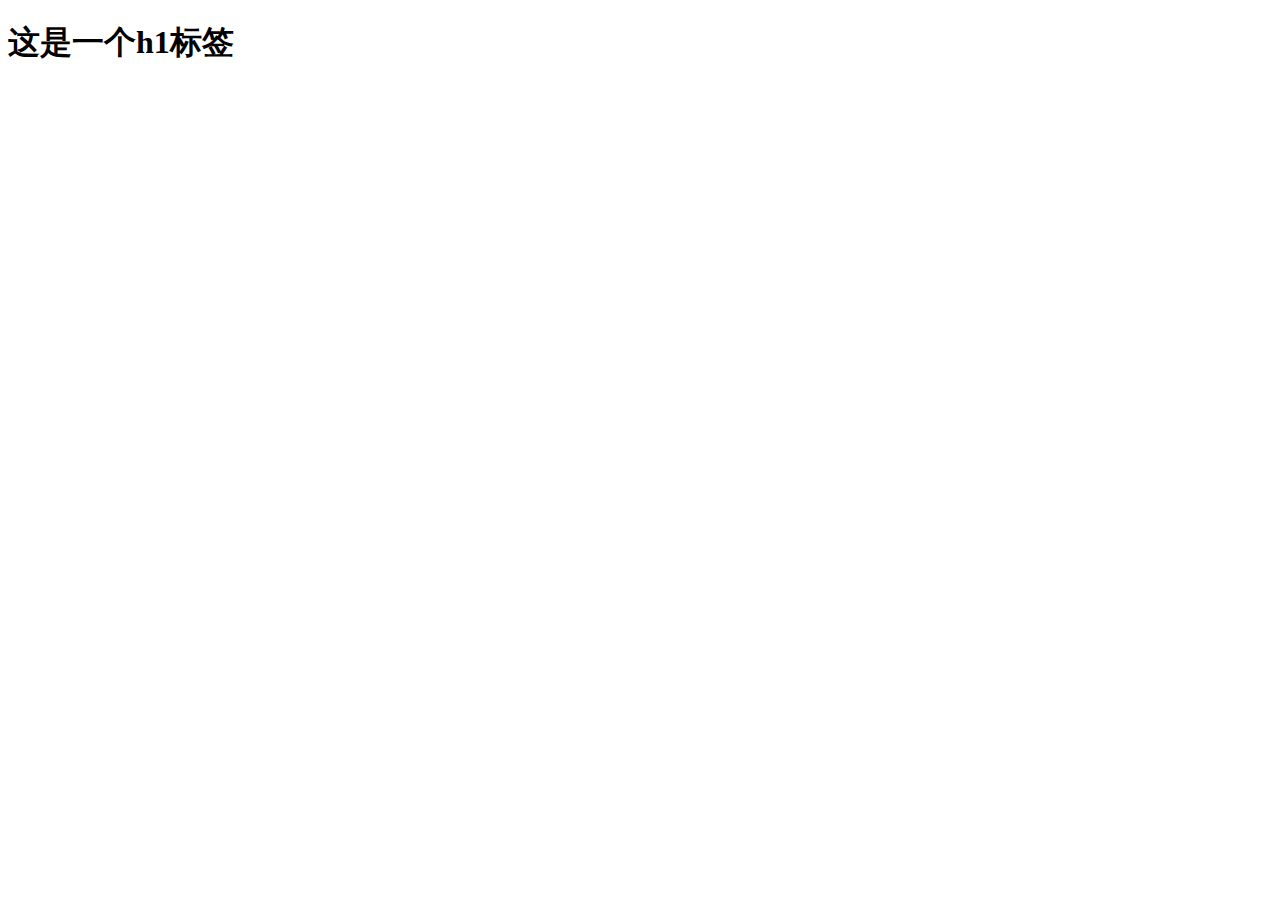
<file: index.html>
<!DOCTYPE html>
<html lang="en">

<head>
    <meta charset="UTF-8">
    <meta http-equiv="X-UA-Compatible" content="IE=edge">
    <meta name="viewport" content="width=device-width, initial-scale=1.0">
    <title>Document</title>
</head>

<body>
    <h1>这是一个h1标签</h1>
</body>

</html>
</file>
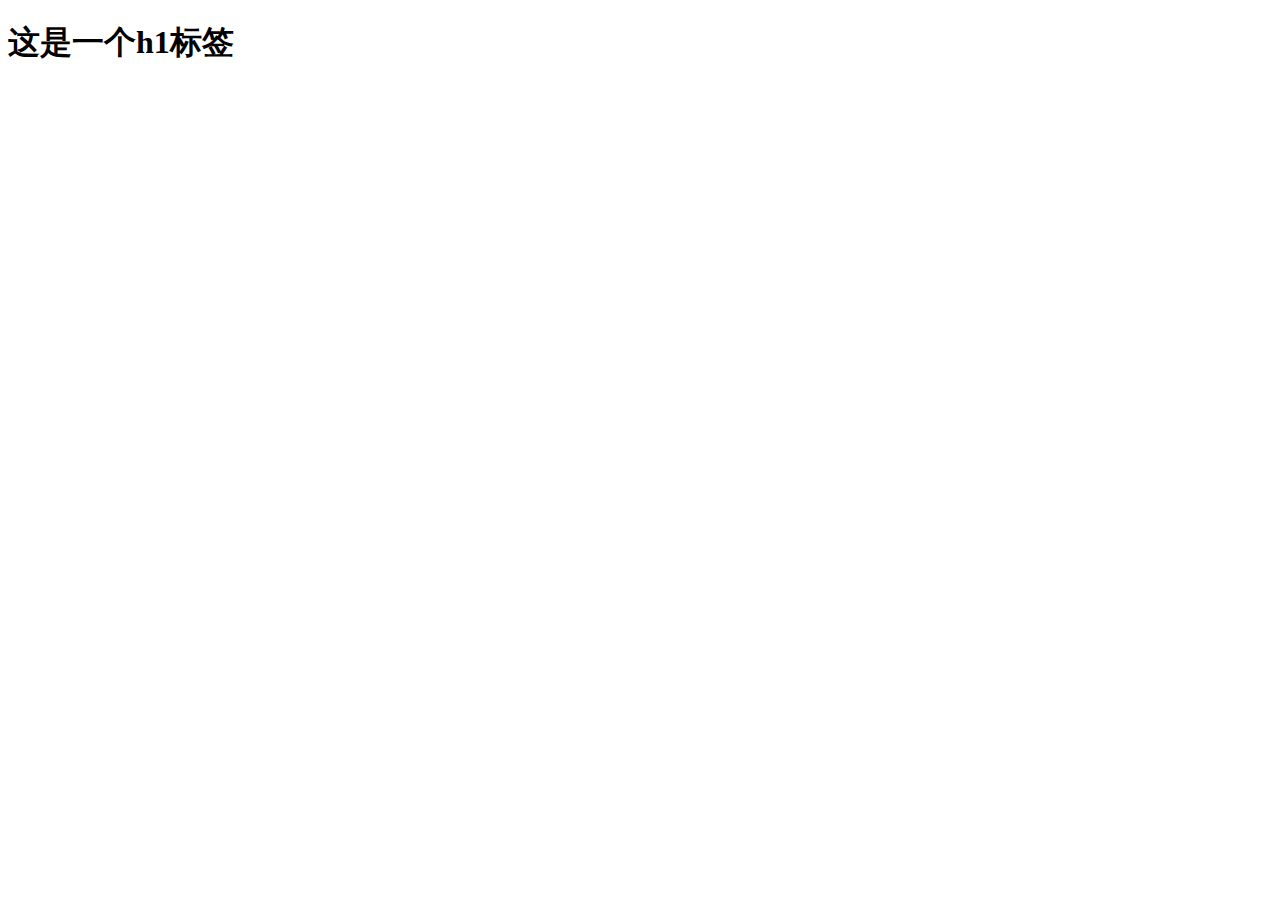
<file: login.html>
<!DOCTYPE html>
<html lang="en">

<head>
    <meta charset="UTF-8">
    <meta http-equiv="X-UA-Compatible" content="IE=edge">
    <meta name="viewport" content="width=device-width, initial-scale=1.0">
    <title>Document</title>
</head>

<body>
    <h1>这是一个h1标签</h1>
</body>

</html>
</file>
